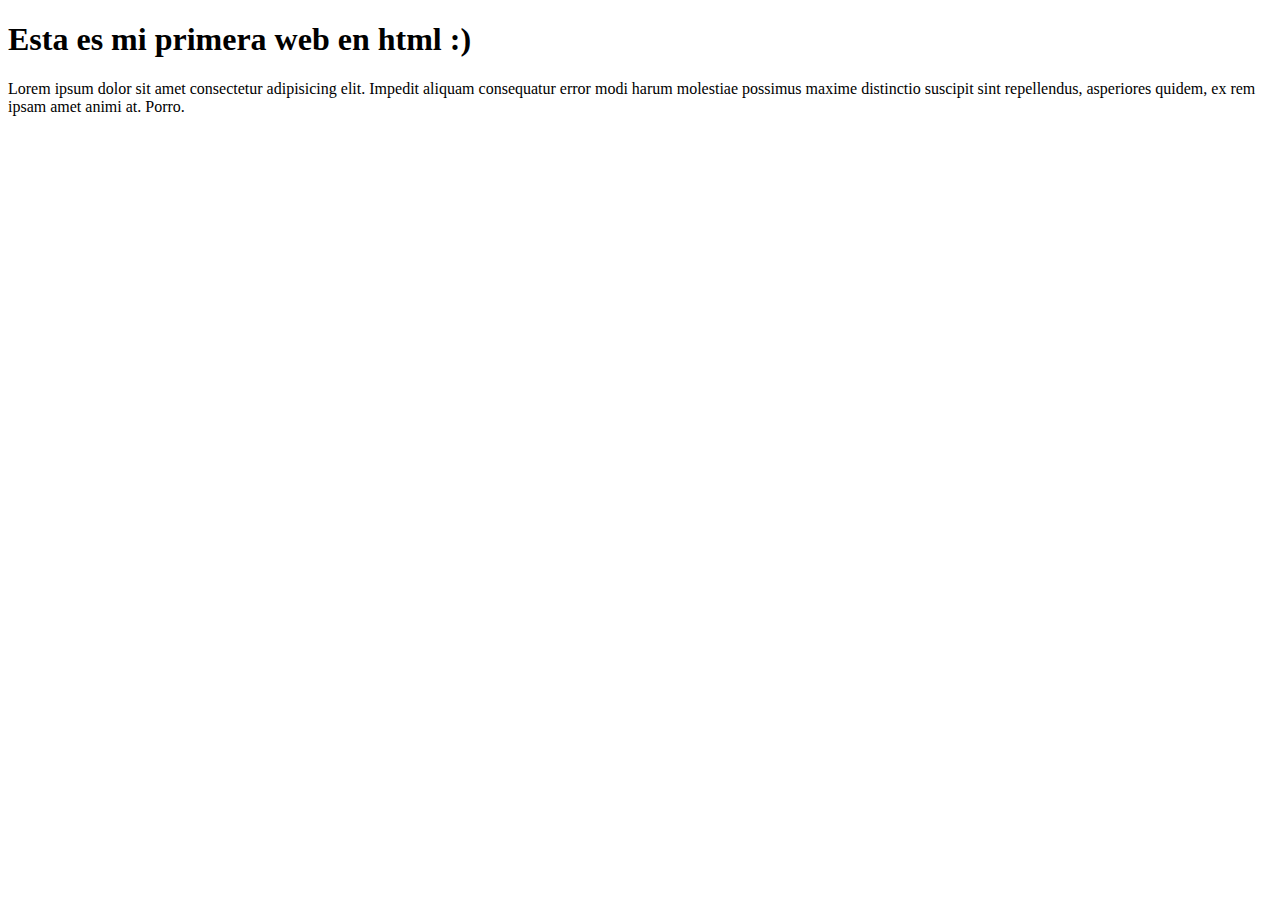
<file: w1d1/index.html>
<!DOCTYPE html>
<html lang="en">
<head>
    <meta charset="UTF-8">
    <meta name="viewport" content="width=device-width, initial-scale=1.0">
    <title>Document</title>
</head>
<body>
    <h1>
        Esta es mi primera web en html :)
    </h1>
    <p>
        Lorem ipsum dolor sit amet consectetur adipisicing elit. Impedit aliquam consequatur error modi harum molestiae possimus maxime distinctio suscipit sint repellendus, asperiores quidem, ex rem ipsam amet animi at. Porro.
    </p>
</body>
</html>
</file>
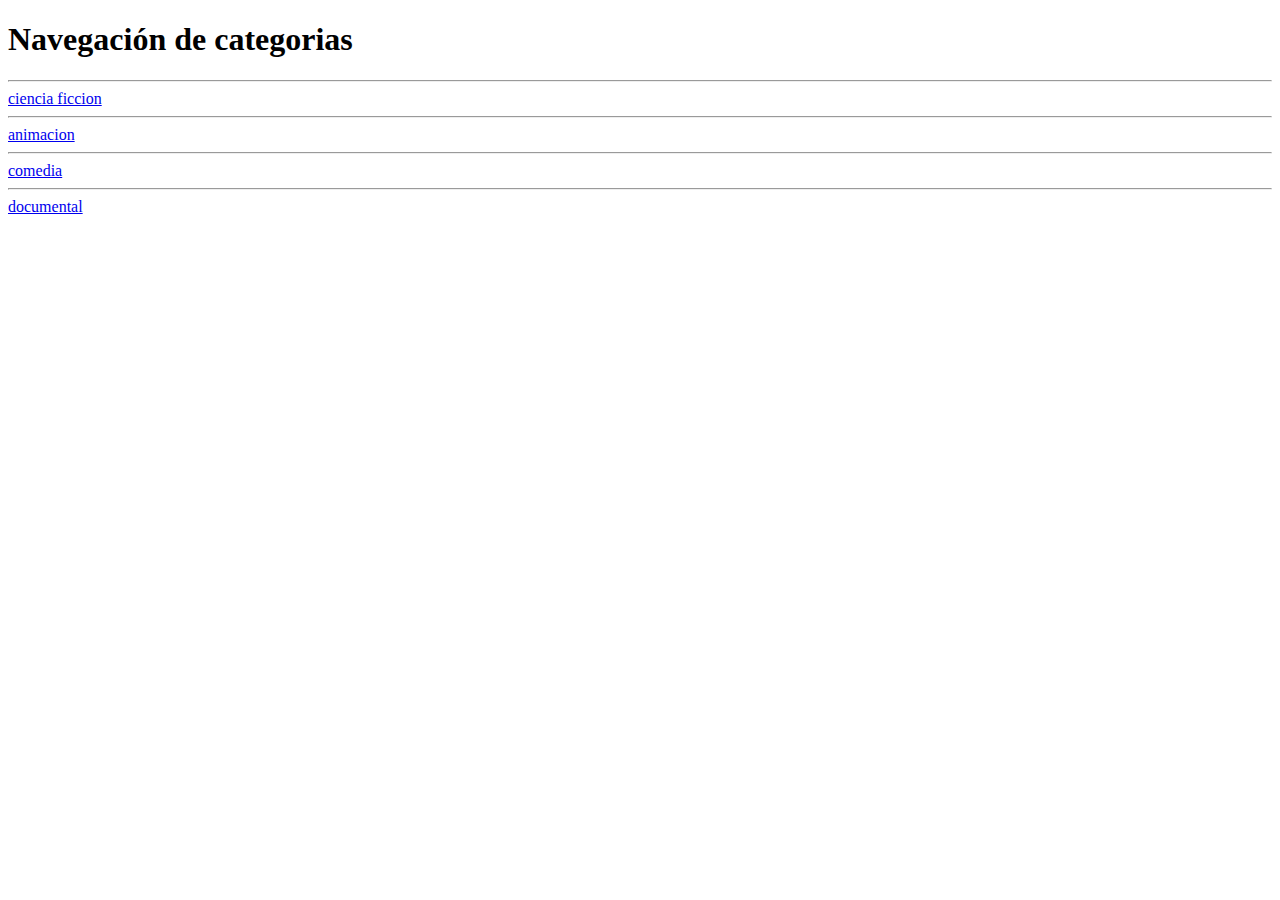
<file: w1d2/index.html>
<!DOCTYPE html>
<html lang="en">
<head>
    <meta charset="UTF-8">
    <meta name="viewport" content="width=device-width, initial-scale=1.0">
    <title>Document</title>
</head>
<body>
    <h1>
        Navegación de categorias
    </h1>

    <hr>
    <a href="page2.html">
        ciencia ficcion
    </a>

    <hr>
    <a href="folder/subfolder1/page3.html">
        animacion
    </a>

    <hr>
    <a href="folder/subfolder2/page4.html">
        comedia
    </a>
    
    <hr>
    <a href="folder/page5.html">
        documental
    </a>
</body>
</html>
</file>
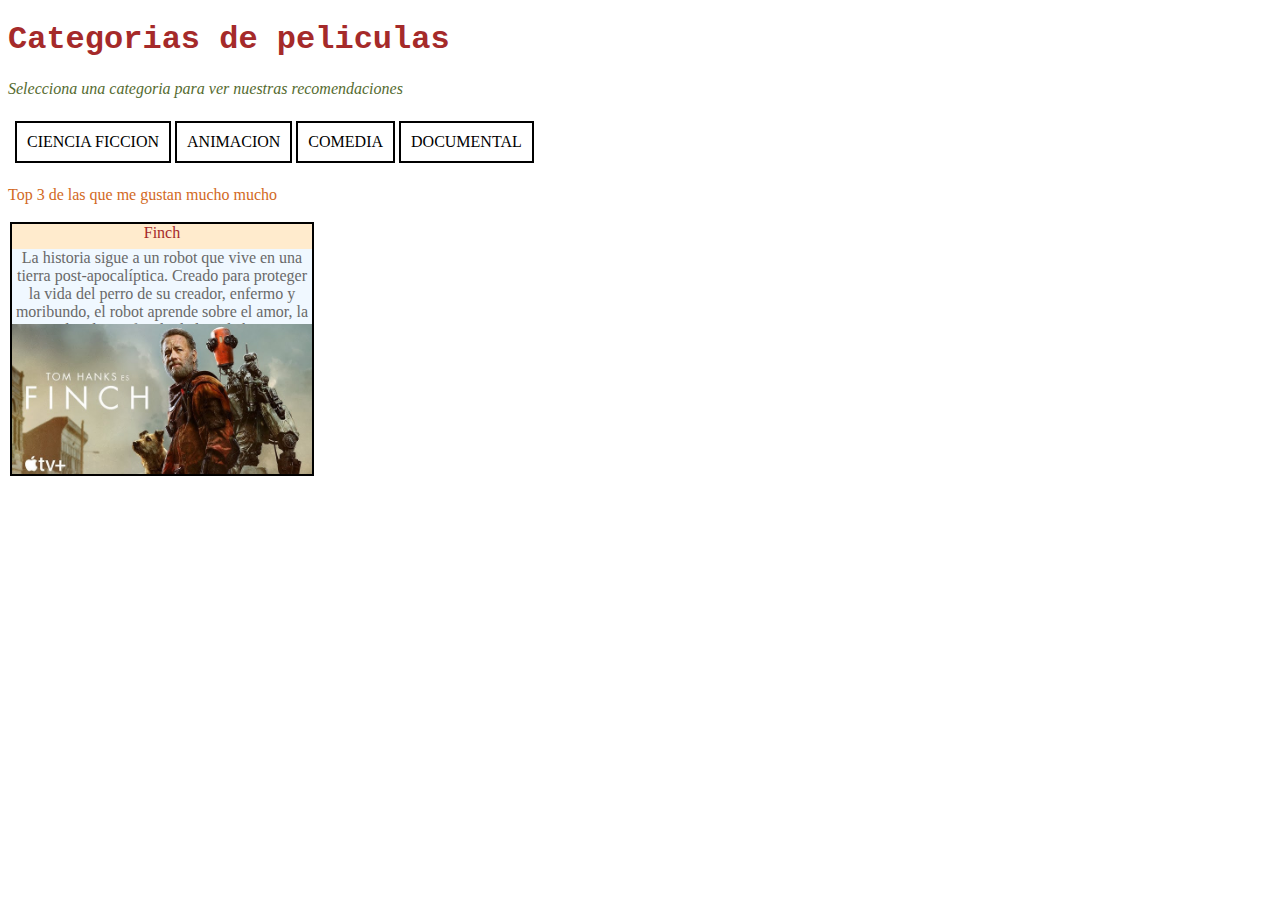
<file: w1d3/index.html>
<!DOCTYPE html>
<html lang="en">
<head>
    <meta charset="UTF-8">
    <meta name="viewport" content="width=device-width, initial-scale=1.0">
    <title>Document</title>


    <link rel="stylesheet" href="style/styles.css">

</head>
<body>

    <h1>
        Categorias de peliculas
    </h1>

    <p>
        Selecciona una categoria para ver nuestras recomendaciones
    </p>
    
    <div class="menucustom">
        <a href="page2.html">
            ciencia ficcion
        </a>
        <br>

        <a href="folder/subfolder1/page3.html">
            animacion
        </a>
        <br>

        <a href="folder/subfolder2/page4.html">
            comedia
        </a>
        <br>
        
        <a href="folder/page5.html">
            documental
        </a>
    </div>

    <div class="toptres">
        <p>
            Top 3 de las que me gustan mucho mucho
        </p>

        <div class="contpelis">

            <div class="divpeliH">
                <div class="pelinomH">
                    Finch
                </div>    
                <div class="pelidescH">
                    La historia sigue a un robot que vive en una tierra post-apocalíptica.
                    Creado para proteger la vida del perro de su creador, enfermo y moribundo, 
                    el robot aprende sobre el amor, la amistad y el significado de la vida humana...
                </div>
                <div class="peliimgdivH">
                    <img src="peli/finch.jpg" alt="finch" class="peliimgH"/>
                </div>                
            </div>

        </div>
    </div>

</body>
</html>
</file>
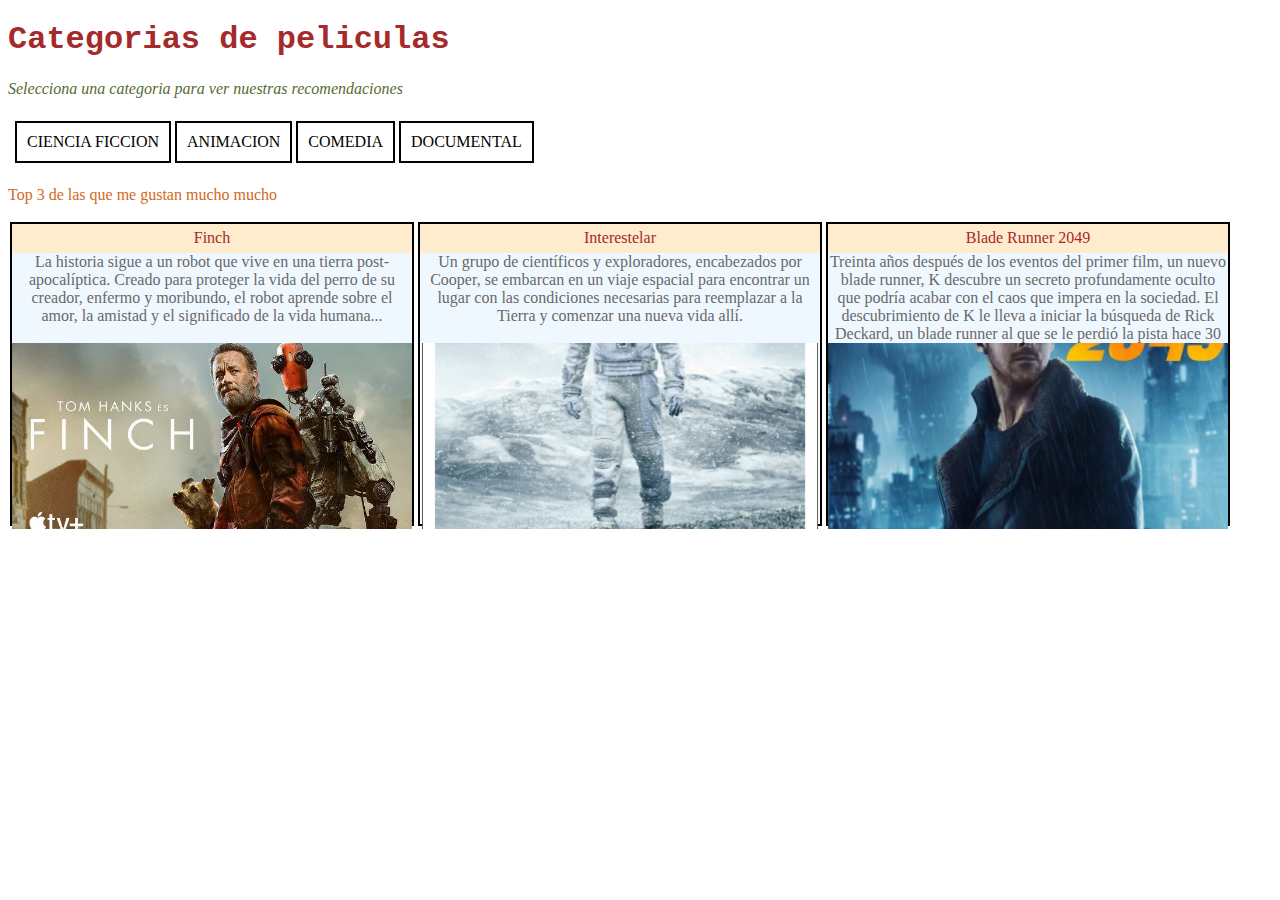
<file: w2d1/index.html>
<!DOCTYPE html>
<html lang="en">
<head>
    <meta charset="UTF-8">
    <meta name="viewport" content="width=device-width, initial-scale=1.0">
    <title>Document</title>


    <link rel="stylesheet" href="style/styles.css">

</head>
<body>

    <h1>
        Categorias de peliculas
    </h1>

    <p>
        Selecciona una categoria para ver nuestras recomendaciones
    </p>
    
    <div class="menucustom">
        <a href="page2.html">
            ciencia ficcion
        </a>
        <br>

        <a href="folder/subfolder1/page3.html">
            animacion
        </a>
        <br>

        <a href="folder/subfolder2/page4.html">
            comedia
        </a>
        <br>
        
        <a href="folder/page5.html">
            documental
        </a>
    </div>

    <div class="toptres">
        <p>
            Top 3 de las que me gustan mucho mucho
        </p>

        <div class="contpelis">

            <div class="divpeli">
                <div class="pelinom">
                    Finch
                </div>    
                <div class="pelidesc">
                    La historia sigue a un robot que vive en una tierra post-apocalíptica.
                    Creado para proteger la vida del perro de su creador, enfermo y moribundo, 
                    el robot aprende sobre el amor, la amistad y el significado de la vida humana...
                </div>
                <div class="peliimgdiv">
                    <img src="peli/finch.jpg" alt="Finch" class="peliimg"/>
                </div>                
            </div>

            <div class="divpeli">
                <div class="pelinom">
                    Interestelar
                </div>    
                <div class="pelidesc">
                    Un grupo de científicos y exploradores, encabezados por Cooper, 
                    se embarcan en un viaje espacial para encontrar un lugar con las condiciones 
                    necesarias para reemplazar a la Tierra y comenzar una nueva vida allí.
                </div>
                <div class="peliimgdiv">
                    <img src="peli/interestelar.png" alt="Interestelar" class="peliimg"/>
                </div>                
            </div>

            <div class="divpeli">
                <div class="pelinom">
                    Blade Runner 2049
                </div>    
                <div class="pelidesc">
                    Treinta años después de los eventos del primer film, un nuevo blade runner, 
                    K descubre un secreto profundamente oculto que podría acabar con el caos que impera en la sociedad. 
                    El descubrimiento de K le lleva a iniciar la búsqueda de Rick Deckard, 
                    un blade runner al que se le perdió la pista hace 30 años.
                </div>
                <div class="peliimgdiv">
                    <img src="peli/blade.jpg" alt="BladeRunner2049" class="peliimg"/>
                </div>                
            </div>

        </div>
    </div>

</body>
</html>
</file>
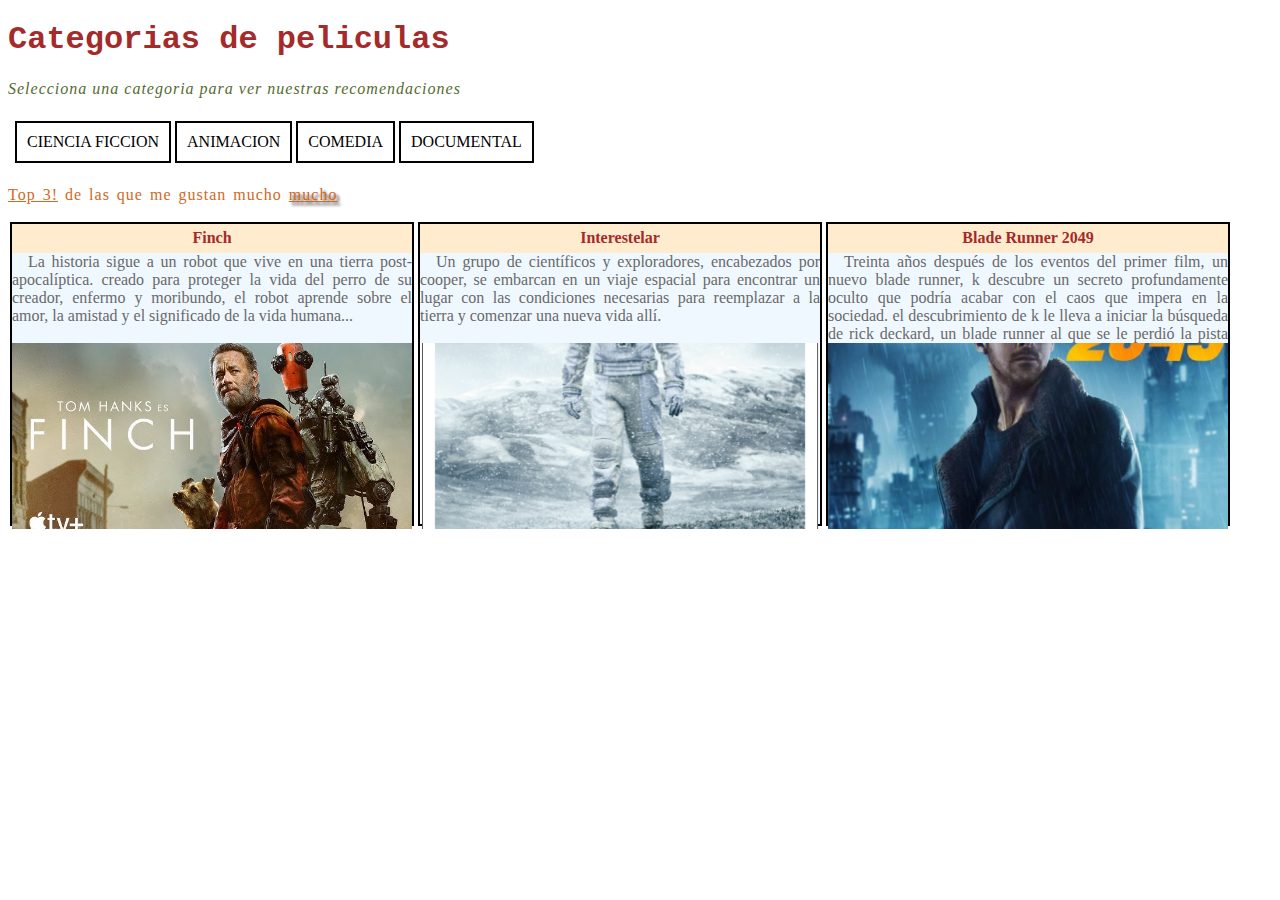
<file: webdev/w2d1/index.html>
<!DOCTYPE html>
<html lang="en">
<head>
    <meta charset="UTF-8">
    <meta name="viewport" content="width=device-width, initial-scale=1.0">
    <title>Document</title>


    <link rel="stylesheet" href="style/styles.css">

</head>
<body>

    <h1>
        Categorias de peliculas
    </h1>

    <p>
        Selecciona una categoria para ver nuestras recomendaciones
    </p>
    
    <div class="menucustom">
        <a href="page2.html">
            ciencia ficcion
        </a>
        <br>

        <a href="folder/subfolder1/page3.html">
            animacion
        </a>
        <br>

        <a href="folder/subfolder2/page4.html">
            comedia
        </a>
        <br>
        
        <a href="folder/page5.html">
            documental
        </a>
    </div>

    <div class="toptres">
        <p>
            <span>Top 3!</span> de las que me gustan mucho <span class="mucho">mucho</span>
        </p>

        <div class="contpelis">

            <div class="divpeli">
                <div class="pelinom">
                    Finch
                </div>    
                <div class="pelidesc">
                    <span>la</span> historia sigue a un robot que vive en una tierra post-apocalíptica.
                    Creado para proteger la vida del perro de su creador, enfermo y moribundo, 
                    el robot aprende sobre el amor, la amistad y el significado de la vida humana...
                </div>
                <div class="peliimgdiv">
                    <img src="peli/finch.jpg" alt="Finch" class="peliimg"/>
                </div>                
            </div>

            <div class="divpeli">
                <div class="pelinom">
                    Interestelar
                </div>    
                <div class="pelidesc">
                    <span>un</span> grupo de científicos y exploradores, encabezados por Cooper, 
                    se embarcan en un viaje espacial para encontrar un lugar con las condiciones 
                    necesarias para reemplazar a la Tierra y comenzar una nueva vida allí.
                </div>
                <div class="peliimgdiv">
                    <img src="peli/interestelar.png" alt="Interestelar" class="peliimg"/>
                </div>                
            </div>

            <div class="divpeli">
                <div class="pelinom">
                    Blade Runner 2049
                </div>    
                <div class="pelidesc">
                    <span>treinta</span> años después de los eventos del primer film, un nuevo blade runner, 
                    K descubre un secreto profundamente oculto que podría acabar con el caos que impera en la sociedad. 
                    El descubrimiento de K le lleva a iniciar la búsqueda de Rick Deckard, 
                    un blade runner al que se le perdió la pista hace 30 años.
                </div>
                <div class="peliimgdiv">
                    <img src="peli/blade.jpg" alt="BladeRunner2049" class="peliimg"/>
                </div>                
            </div>

        </div>
    </div>

</body>
</html>
</file>
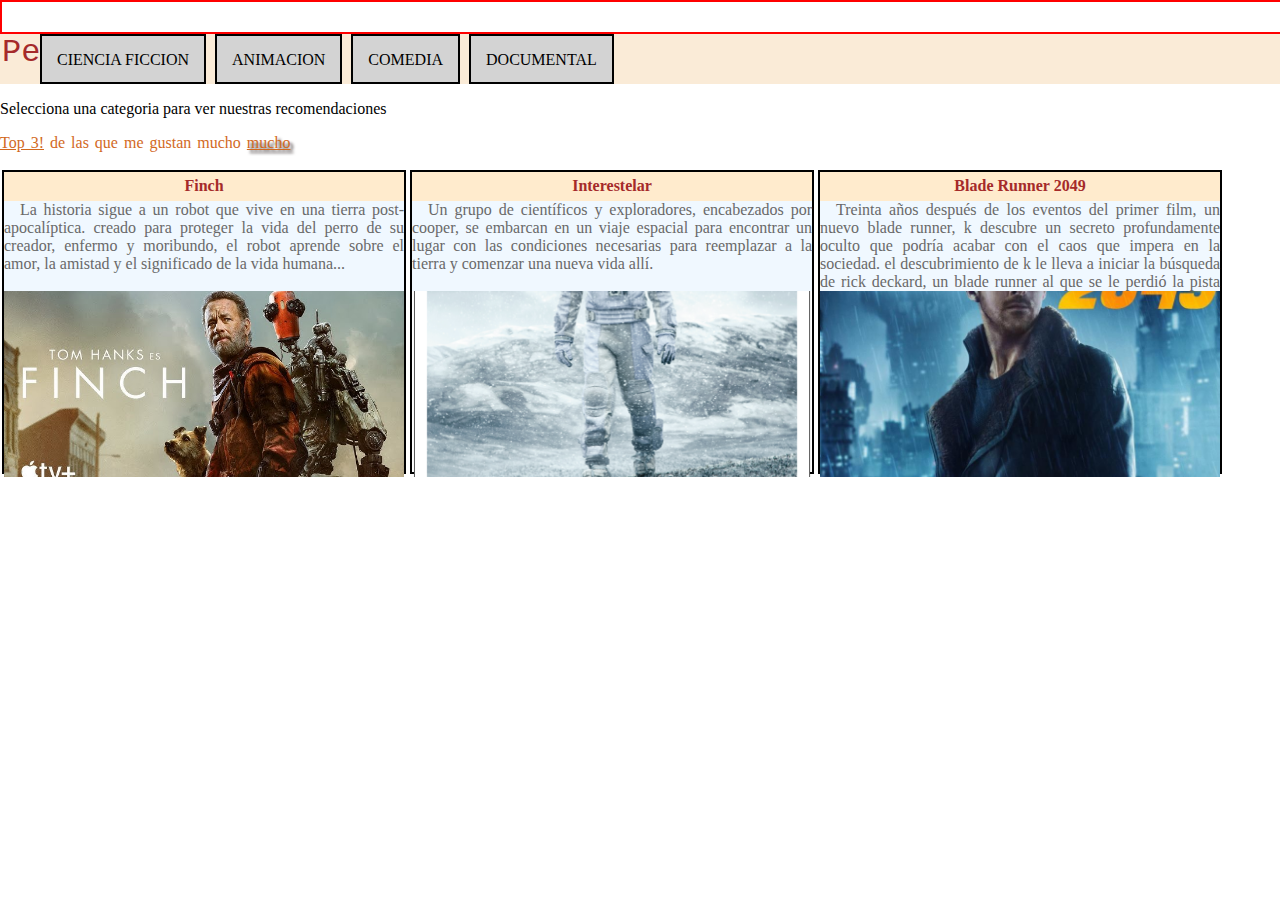
<file: webdev/w2/d2/index.html>
<!DOCTYPE html>
<html lang="en">
<head>
    <meta charset="UTF-8">
    <meta name="viewport" content="width=device-width, initial-scale=1.0">
    <title>Document</title>


    <link rel="stylesheet" href="style/styles.css">

</head>
<body>

    <div class="cabecera">
        <p>Pelis24</p>
    </div>

    <nav class="menucustom">
        <ul>
            <li><a href="page2.html">ciencia ficcion</a></li>
            <li><a href="folder/subfolder1/page3.html">animacion</a></li>
            <li><a href="folder/subfolder2/page4.html">comedia</a></li>
            <li><a href="folder/page5.html">documental</a></li>
        </ul>
    </nav>

    <p>Selecciona una categoria para ver nuestras recomendaciones</p>

    
    <div class="toptres">
        <p>
            <span>Top 3!</span> de las que me gustan mucho <span class="mucho">mucho</span>
        </p>

        <div class="contpelis">

            <div class="divpeli">
                <div class="pelinom">
                    Finch
                </div>    
                <div class="pelidesc">
                    <span>la</span> historia sigue a un robot que vive en una tierra post-apocalíptica.
                    Creado para proteger la vida del perro de su creador, enfermo y moribundo, 
                    el robot aprende sobre el amor, la amistad y el significado de la vida humana...
                </div>
                <div class="peliimgdiv">
                    <img src="peli/finch.jpg" alt="Finch" class="peliimg"/>
                </div>                
            </div>

            <div class="divpeli">
                <div class="pelinom">
                    Interestelar
                </div>    
                <div class="pelidesc">
                    <span>un</span> grupo de científicos y exploradores, encabezados por Cooper, 
                    se embarcan en un viaje espacial para encontrar un lugar con las condiciones 
                    necesarias para reemplazar a la Tierra y comenzar una nueva vida allí.
                </div>
                <div class="peliimgdiv">
                    <img src="peli/interestelar.png" alt="Interestelar" class="peliimg"/>
                </div>                
            </div>

            <div class="divpeli">
                <div class="pelinom">
                    Blade Runner 2049
                </div>    
                <div class="pelidesc">
                    <span>treinta</span> años después de los eventos del primer film, un nuevo blade runner, 
                    K descubre un secreto profundamente oculto que podría acabar con el caos que impera en la sociedad. 
                    El descubrimiento de K le lleva a iniciar la búsqueda de Rick Deckard, 
                    un blade runner al que se le perdió la pista hace 30 años.
                </div>
                <div class="peliimgdiv">
                    <img src="peli/blade.jpg" alt="BladeRunner2049" class="peliimg"/>
                </div>                
            </div>

        </div>
    </div>

</body>
</html>
</file>
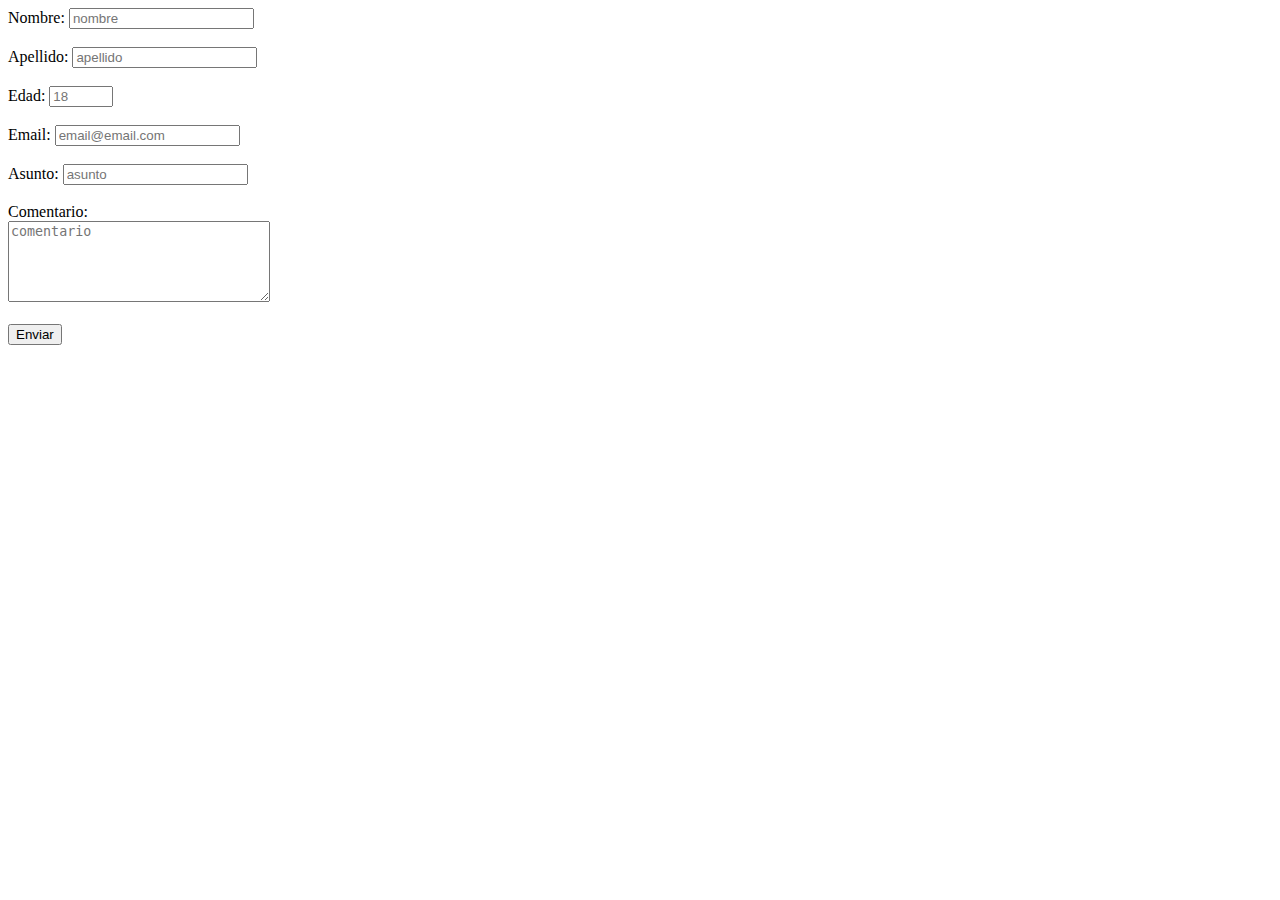
<file: webdev/w5/d1/index.html>
<!DOCTYPE html>
<html lang="en">
<head>
    <meta charset="UTF-8">
    <meta name="viewport" content="width=device-width, initial-scale=1.0">
    <title>DocumentIndex</title>
</head>
<body>
    <form id="infoForm" name="informacion" action="recibido.html" method="GET" autocomplete="off">

        <label for="nomLab">Nombre: </label>
        <input id="nomText" name="nombre" placeholder="nombre" type="text"> 
        <br><br>

        <label for="apeLab">Apellido: </label>
        <input id="apeText" name="apellido" placeholder="apellido" type="text" required>
        <br><br>

        <label for="edadLab">Edad: </label>
        <input id="edadText" name="edad" placeholder="18" type="number" min="18" max="120" step="1">
        <br><br>

        <label for="emailLab">Email: </label>
        <input id="emailText" name="email" placeholder="email@email.com" type="email" required>
        <br><br>

        <label for="asuLab">Asunto: </label>
        <input id="asuText" name="asunto" placeholder="asunto" type="text" required>
        <br><br>

        <!-- comentario max longi 150 caracteres -->
        <label for="comeLab">Comentario: </label>
        <br>
        <textarea id="comeText" name="comentario" placeholder="comentario" cols="30" rows="5" maxlength="150"></textarea>
        <br><br>

        <input id="sendInfo" name="enviar" type="submit" value="Enviar">

    </form>

    
</body>
</html>
</file>
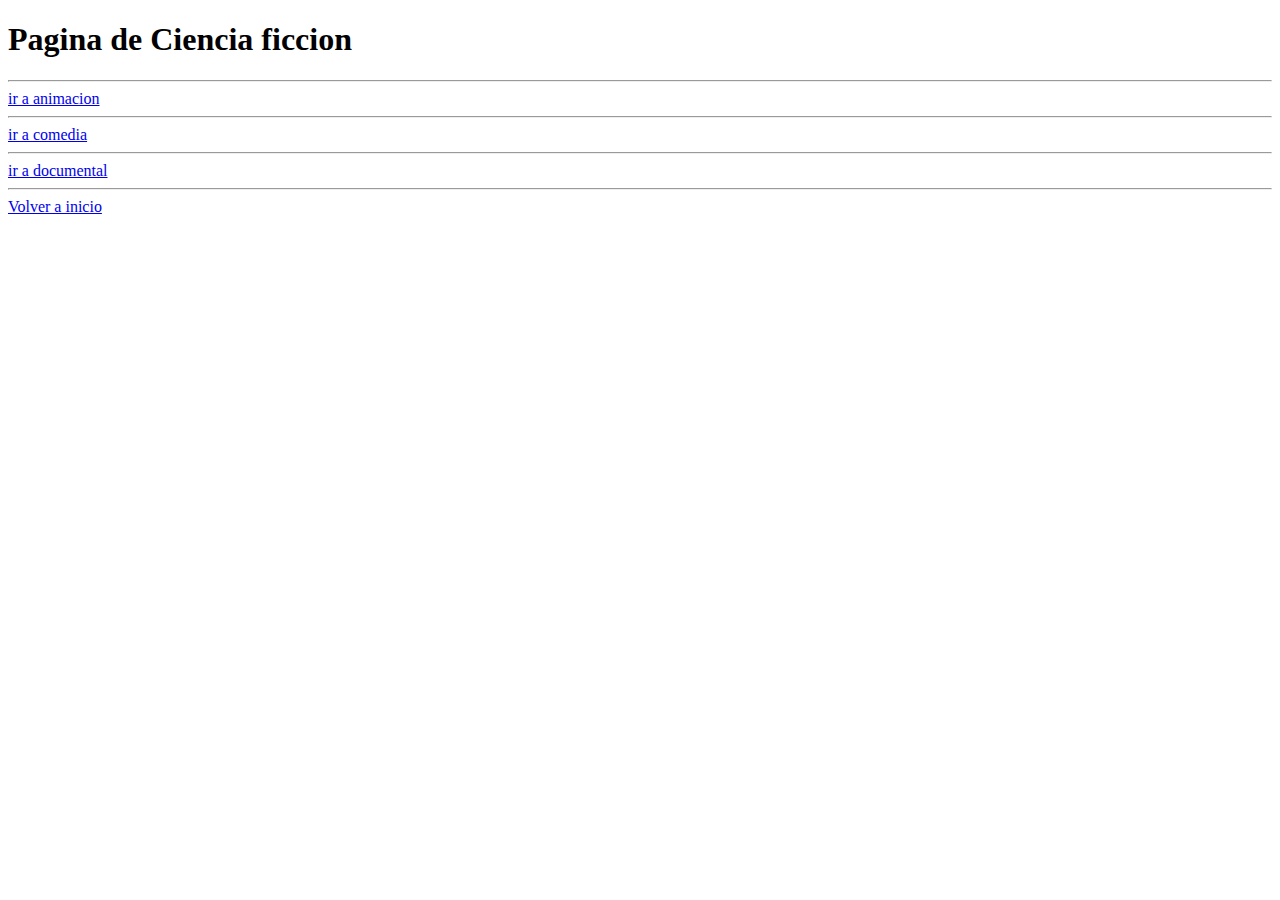
<file: w1d2/page2.html>
<!DOCTYPE html>
<html lang="en">
<head>
    <meta charset="UTF-8">
    <meta name="viewport" content="width=device-width, initial-scale=1.0">
    <title>Document</title>
</head>
<body>
    <h1>
        Pagina de Ciencia ficcion
    </h1>

    <hr>
    <a href="folder/subfolder1/page3.html">
        ir a animacion
    </a>

    <hr>
    <a href="folder/subfolder2/page4.html">
        ir a comedia
    </a>

    <hr>
    <a href="folder/page5.html">
        ir a documental
    </a>

    <hr>
    <a href="index.html">
        Volver a inicio
    </a>
</body>
</html>
</file>
<file: w1d3/style/styles.css>
h1 {
    color: brown;
    font-size: 2em;
    font-family: "Lucida Console", "Courier New", monospace;
}

P{
    font-style: italic;
    color: darkolivegreen;
}

/* para que se muestre en horizontal */
.menucustom {
    padding: 5px;
    display:flex;
}

/* para que no se vea feo el menu */
.menucustom a{
    margin: 2px;
    padding: 10px;
    border: 2px solid;
    text-decoration: none;
    color: black;
    text-transform: uppercase;
}

.toptres p{
    font-style: normal;
    color:chocolate;
    font-size: 1em;
}

/* para que se muestre en horizontal top3 */
.contpelis {
    display: flex;
}

/* contenedor para cada peli */
.divpeliH{
    border: 2px solid;
    margin: 2px;
    height: 250px;
    width: 300px;
}

.pelinomH{
    height: 10%;
    width: 100%;
    text-align: center;
    background-color:blanchedalmond;
    color: brown;
}

.pelidescH{
    height: 30%;
    width: 100%;
    text-align: center;
    background-color:aliceblue;
    color:dimgrey;
}

.peliimgdivH{
    height: 60%;
    width: 100%;
    text-align: center;
}

.peliimgH{
    height: 100%;
    width: 100%;
    object-fit: cover; /* tenga relacion=contain, modo zoom=cover */
}



/* 
No ha funcionado
cuando pase por la img se muestre el texto
.pelidescocultar{
    border: 2px solid yellow;
    height: 90%;
    width: 100%;

    para que se superponga
    position: relative; 
    display: inline-block; 
}

.pelidesc{
    position: absolute; 
    top: 0px; sin esto, no se superpone 
    height: 100%;
    width: 100%;
}
*/
</file>
<file: w2d1/style/styles.css>
h1 {
    color: brown;
    font-size: 2em;
    font-family: "Lucida Console", "Courier New", monospace;
}

P{
    font-style: italic;
    color: darkolivegreen;
}

/* para que se muestre en horizontal */
.menucustom {
    padding: 5px;
    display:flex;
}

/* para que no se vea feo el menu */
.menucustom a{
    margin: 2px;
    padding: 10px;
    border: 2px solid;
    text-decoration: none;
    color: black;
    text-transform: uppercase;
}

.toptres p{
    font-style: normal;
    color:chocolate;
    font-size: 1em;
}

/* para que se muestre en horizontal top3 */
.contpelis {
    display: flex;
}

/* contenedor para cada peli */
.divpeli{
    border: 2px solid;
    margin: 2px;
    height: 300px;
    width: 400px;
}

.pelinom{
    height: 8%;
    width: 100%;
    text-align: center;
    padding-top: 5px;
    background-color:blanchedalmond;
    color: brown;
}

.pelidesc{
    height: 30%;
    width: 100%;
    text-align: center;
    background-color:aliceblue;
    color:dimgrey;
}

.peliimgdiv{
    height: 62%;
    width: 100%;
    text-align: center;
}

.peliimg{
    height: 100%;
    width: 100%;
    object-fit: cover; /* tenga relacion=contain, modo zoom=cover */
}
</file>
<file: webdev/w2d1/style/styles.css>
h1 {
    color: brown;
    font-size: 2em;
    font-family: "Lucida Console", "Courier New", monospace;
}

P{
    font-style: italic;
    color: #556b2f;
    font-size: medium;
    letter-spacing: 1px;
}

/* para que se muestre en horizontal */
.menucustom {
    padding: 5px;
    display:flex;
}

/* para que no se vea feo el menu */
.menucustom a{
    margin: 2px;
    padding: 10px;
    border: 2px solid;
    text-decoration: none;
    color: black;
    text-transform: uppercase;
}

/* mas formas de css */
.toptres p{
    font-style: normal;
    color:chocolate;
    font-size: 1em;
    word-spacing: 2px;
}

.toptres span{
    text-decoration: underline;
}

.mucho{
    text-shadow: 3px 3px 3px rgb(68, 59, 59);
}

/* para que se muestre en horizontal top3 */
.contpelis {
    display: flex;
}

/* contenedor para cada peli */
.divpeli{
    border: 2px solid;
    margin: 2px;
    height: 300px;
    width: 400px;
}

.pelinom{
    height: 8%;
    width: 100%;
    text-align: center;
    padding-top: 5px;
    background-color:blanchedalmond;
    color: brown;
    font-weight: bolder;
}

.pelidesc{
    height: 30%;
    width: 100%;
    text-align: justify;
    text-transform: lowercase;
    background-color:aliceblue;
    color:dimgrey;
    text-indent: 1em;
}

.pelidesc span{
    text-transform: capitalize;
    text-decoration: none;
}

.peliimgdiv{
    height: 62%;
    width: 100%;
    text-align: center;
}

.peliimg{
    height: 100%;
    width: 100%;
    object-fit: cover; /* tenga relacion=contain, modo zoom=cover */
}
</file>
<file: webdev/w2/d2/style/styles.css>
/* que ocupe toda la pag */
body{
    margin: 0px;
}

.cabecera{
    border: 2px solid red;
    width: 100%;
    height: 30px;display: flex;

    color: brown;
    font-size: 2em;
    font-family: "Lucida Console", "Courier New", monospace;
}

/* menu en formato lista */
.menucustom {
    width: 100%;
    height: 50px;
}

.menucustom ul{
    height: inherit; /* importante, sino se baja y no toma el tam del padre*/

    background-color:antiquewhite;
    margin-top: 0px;
}

.menucustom li{
    height: inherit; /* importante, sino se baja y no toma el tam del padre*/

    list-style: none; /* no quiero que se muestre los puntos */
    display: inline-flex; /* para que sea horizontal */
    margin-right: 5px; /* como empezar por la izquierda?? */
}

.menucustom a{
    text-decoration: none; /* sin underline */
    color: black;
    text-transform: uppercase;
    padding: 15px;
    background-color:lightgrey;
    border: 2px solid black;
}



/*
p {
    font-style: italic;
    color: #556b2f;
    font-size: medium;
    letter-spacing: 1px;
}
*/


/* mas formas de css */
.toptres p{
    font-style: normal;
    color:chocolate;
    font-size: 1em;
    word-spacing: 2px;
}

.toptres span{
    text-decoration: underline;
}

.mucho{
    text-shadow: 3px 3px 3px rgb(68, 59, 59);
}

/* para que se muestre en horizontal top3 */
.contpelis {
    display: flex;
}

/* contenedor para cada peli */
.divpeli{
    border: 2px solid;
    margin: 2px;
    height: 300px;
    width: 400px;
}

.pelinom{
    height: 8%;
    width: 100%;
    text-align: center;
    padding-top: 5px;
    background-color:blanchedalmond;
    color: brown;
    font-weight: bolder;
}

.pelidesc{
    height: 30%;
    width: 100%;
    text-align: justify;
    text-transform: lowercase;
    background-color:aliceblue;
    color:dimgrey;
    text-indent: 1em;
}

.pelidesc span{
    text-transform: capitalize;
    text-decoration: none;
}

.peliimgdiv{
    height: 62%;
    width: 100%;
    text-align: center;
}

.peliimg{
    height: 100%;
    width: 100%;
    object-fit: cover; /* tenga relacion=contain, modo zoom=cover */
}
</file>
